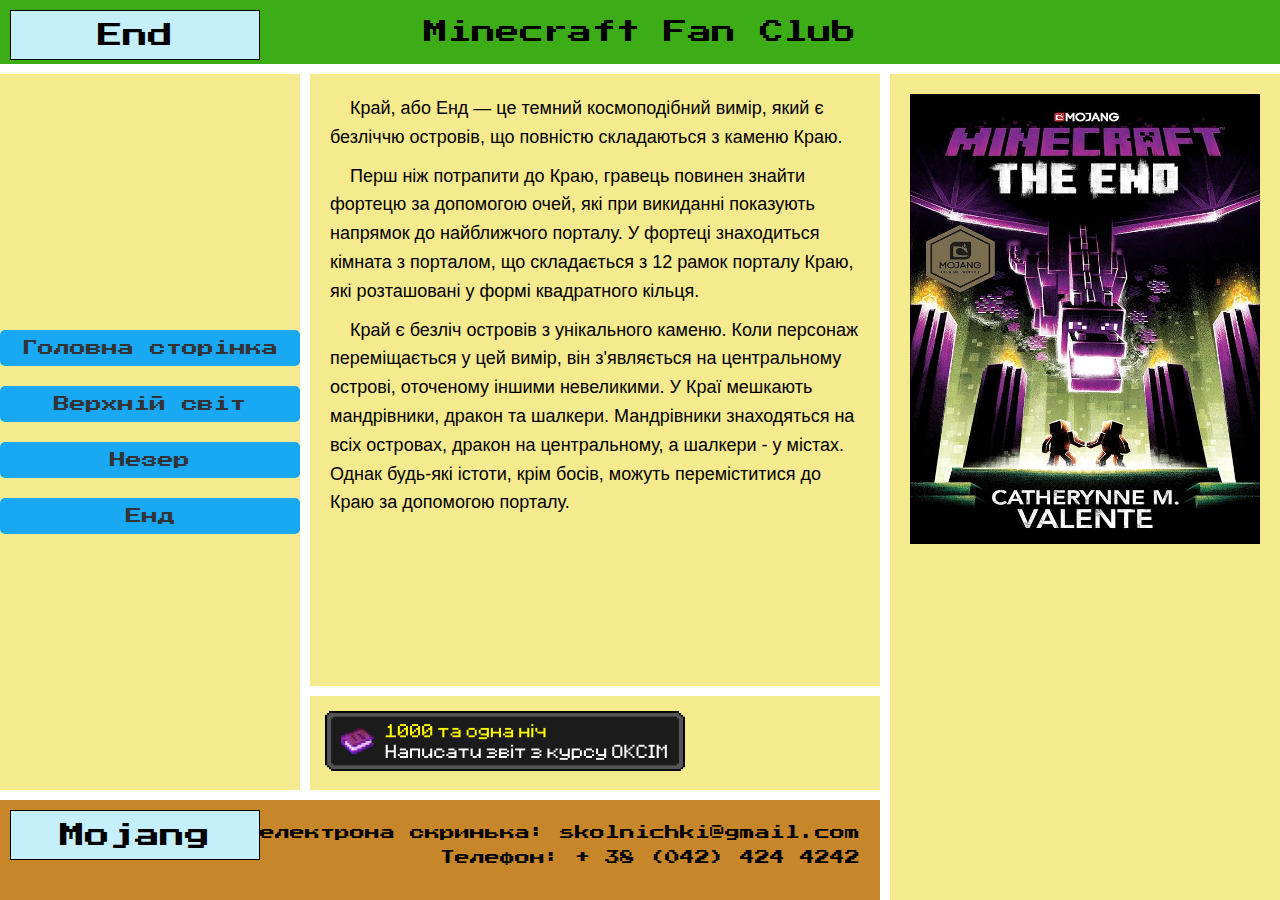
<file: end.html>
<!DOCTYPE html>
<html lang="ru">
<head>
    <meta charset="UTF-8">
    <meta name="viewport" content="width=device-width, initial-scale=1.0">
    <title>Overworld</title>
    <link href="https://fonts.googleapis.com/css2?family=Press+Start+2P&display=swap" rel="stylesheet">
    <link rel="stylesheet" href="style.css">
</head>
<body>
    <div class="container">
        <div class="header">
            <div class="box">End</div>
            Minecraft Fan Club
        </div>
        <div class="block1">
            <ul>
                <li><a href="index.html">Головна сторінка</a></li>
                <li><a href="overworld.html">Верхній світ</a></li>
                <li><a href="nether.html">Незер</a></li>
                <li><a href="end.html">Енд</a></li>
            </ul>
        </div>
        <div class="block2">
            <p>Край, або Енд — це темний космоподібний вимір, який є безліччю островів, що повністю складаються з каменю Краю.</p>
            <p>Перш ніж потрапити до Краю, гравець повинен знайти фортецю за допомогою очей, які при викиданні показують напрямок до найближчого порталу. У фортеці знаходиться кімната з порталом, що складається з 12 рамок порталу Краю, які розташовані у формі квадратного кільця.</p>
            <p>Край є безліч островів з унікального каменю. Коли персонаж переміщається у цей вимір, він з'являється на центральному острові, оточеному іншими невеликими. У Краї мешкають мандрівники, дракон та шалкери. Мандрівники знаходяться на всіх островах, дракон на центральному, а шалкери - у містах. Однак будь-які істоти, крім босів, можуть переміститися до Краю за допомогою порталу.</p>
        </div>
        <div class="block3"><img src="/images/End.jpg" alt="End" width="350" height="450"></div>
        <div class="block4"><img src="/images/Achivment3.png" alt="Smex" width="360" height="60"></div>
        <div class="block5">
            <div class="box">Mojang</div>
            <p>Наша електрона скринька: skolnichki@gmail.com</p>
            <p>Телефон: + 38 (042) 424 4242</p>
        </div>
    </div>
</body>
</html
</file>
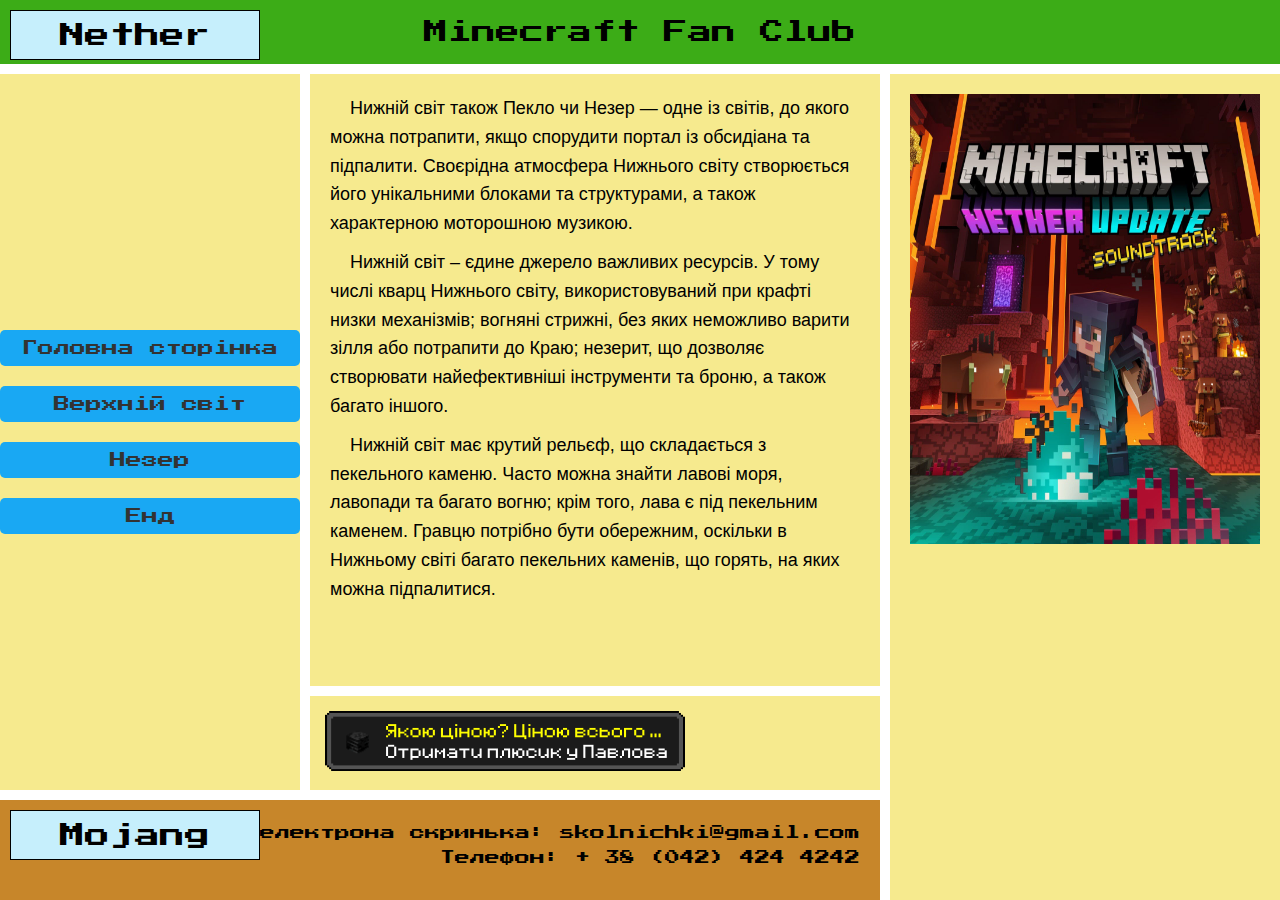
<file: nether.html>
<!DOCTYPE html>
<html lang="ru">
<head>
    <meta charset="UTF-8">
    <meta name="viewport" content="width=device-width, initial-scale=1.0">
    <title>Overworld</title>
    <link href="https://fonts.googleapis.com/css2?family=Press+Start+2P&display=swap" rel="stylesheet">
    <link rel="stylesheet" href="style.css">
</head>
<body>
    <div class="container">
        <div class="header">
            <div class="box">Nether</div>
            Minecraft Fan Club
        </div>
        <div class="block1">
            <ul>
                <li><a href="index.html">Головна сторінка</a></li>
                <li><a href="overworld.html">Верхній світ</a></li>
                <li><a href="nether.html">Незер</a></li>
                <li><a href="end.html">Енд</a></li>
            </ul>
        </div>
        <div class="block2">
            <p>Нижній світ також Пекло чи Незер — одне із світів, до якого можна потрапити, якщо спорудити портал із обсидіана та підпалити. Своєрідна атмосфера Нижнього світу створюється його унікальними блоками та структурами, а також характерною моторошною музикою.</p>
            <p>Нижній світ – єдине джерело важливих ресурсів. У тому числі кварц Нижнього світу, використовуваний при крафті низки механізмів; вогняні стрижні, без яких неможливо варити зілля або потрапити до Краю; незерит, що дозволяє створювати найефективніші інструменти та броню, а також багато іншого.</p>
            <p>Нижній світ має крутий рельєф, що складається з пекельного каменю. Часто можна знайти лавові моря, лавопади та багато вогню; крім того, лава є під пекельним каменем. Гравцю потрібно бути обережним, оскільки в Нижньому світі багато пекельних каменів, що горять, на яких можна підпалитися.</p>
        </div>
        <div class="block3"><img src="/images/Nether.jpg" alt="Nether" width="350" height="450"></div>
        <div class="block4"><img src="/images/Achivment2.png" alt="Pavlov" width="360" height="60"></div>
        <div class="block5">
            <div class="box">Mojang</div>
            <p>Наша електрона скринька: skolnichki@gmail.com</p>
            <p>Телефон: + 38 (042) 424 4242</p>
        </div>
    </div>
</body>
</html
</file>
<file: style.css>
* {
    margin: 0;
    padding: 0;
    box-sizing: border-box;
}

body {
    font-family: Arial, sans-serif;
    height: 100vh;
    display: flex;
    justify-content: center;
    align-items: center;
}

.map-container {
    display: flex;
    justify-content: center;
    align-items: center;
    margin-top: 20px; 
}

.container {
    display: grid;
    grid-template-columns: 1fr 2fr 1fr;
    grid-template-rows: auto 1fr auto;
    gap: 10px;
    width: 100%;
    height: 100vh;
}

.header {
    grid-column: 1 / 4;
    grid-row: 1;
    background-color: #3cac17;
    padding: 20px;
    text-align: center;
    font-size: 24px;
    position: relative;
    font-family: 'Press Start 2P', cursive; 
}

.block1 {
    grid-column: 1;
    grid-row: 2 / 4;
    background-color: #f6ea8e;
    display: flex;
    justify-content: center;
    align-items: center;
}

.block1 ul {
    padding: 0;
    display: flex;
    flex-direction: column;
    font-family: 'Press Start 2P', cursive;
    justify-content: center;
    align-items: center;
}

.block1 ul li {
    padding: 10px 0;
    width: 300px; 
}

.block1 ul li a {
    text-decoration: none;
    color: #333;
    background-color: #19a8f3;
    padding: 10px;
    border-radius: 5px;
    display: block;
    text-align: center;
    width: 100%;
}

.block1 ul li a:hover {
    background-color: #ee7486;
    color: #000;
    transition: 0.3s;
}

.block2 {
    grid-column: 2;
    grid-row: 2;
    background-color: #f6ea8e;
    padding: 20px;
    font-size: 18px;
    line-height: 1.6;
}

.block2 p {
    margin-bottom: 10px;
    text-indent: 20px; 
}

.block2 img {
    display: block;
    padding: 10px;
    margin-left: auto;
    margin-right: auto;
}

.minecraft-table {
    margin: 20px auto; 
    border-collapse: collapse;
    border: 2px solid #f6ea8e;
}

.minecraft-table td {
    border: 1px solid #f6ea8e; 
    padding: 10px; 
    font-family: 'Press Start 2P', cursive; 
    text-align: center; 
}

.block3 {
    grid-column: 3;
    grid-row: 2 / 5;
    background-color: #f6ea8e;
    padding: 20px;
}

.block4 {
    grid-column: 2;
    grid-row: 3;
    background-color: #f6ea8e;
    padding: 15px;
}

.block5 {
    grid-column: 1 / 3;
    grid-row: 4;
    background-color: #c7862a;
    padding: 20px;
    text-align: right;
    font-size: 15px;
    line-height: 25px;
    position: relative;
    height: 100px;
    font-family: 'Press Start 2P', cursive;
}

.box {
    background-color: #c6effc;
    border: 1px solid black;
    width: 250px;
    height: 50px;
    display: flex;
    justify-content: center;
    align-items: center;
    position: absolute;
    left: 10px;
    top: 10px;
    font-family: 'Press Start 2P', cursive;
    font-size: 25px;
}
</file>
